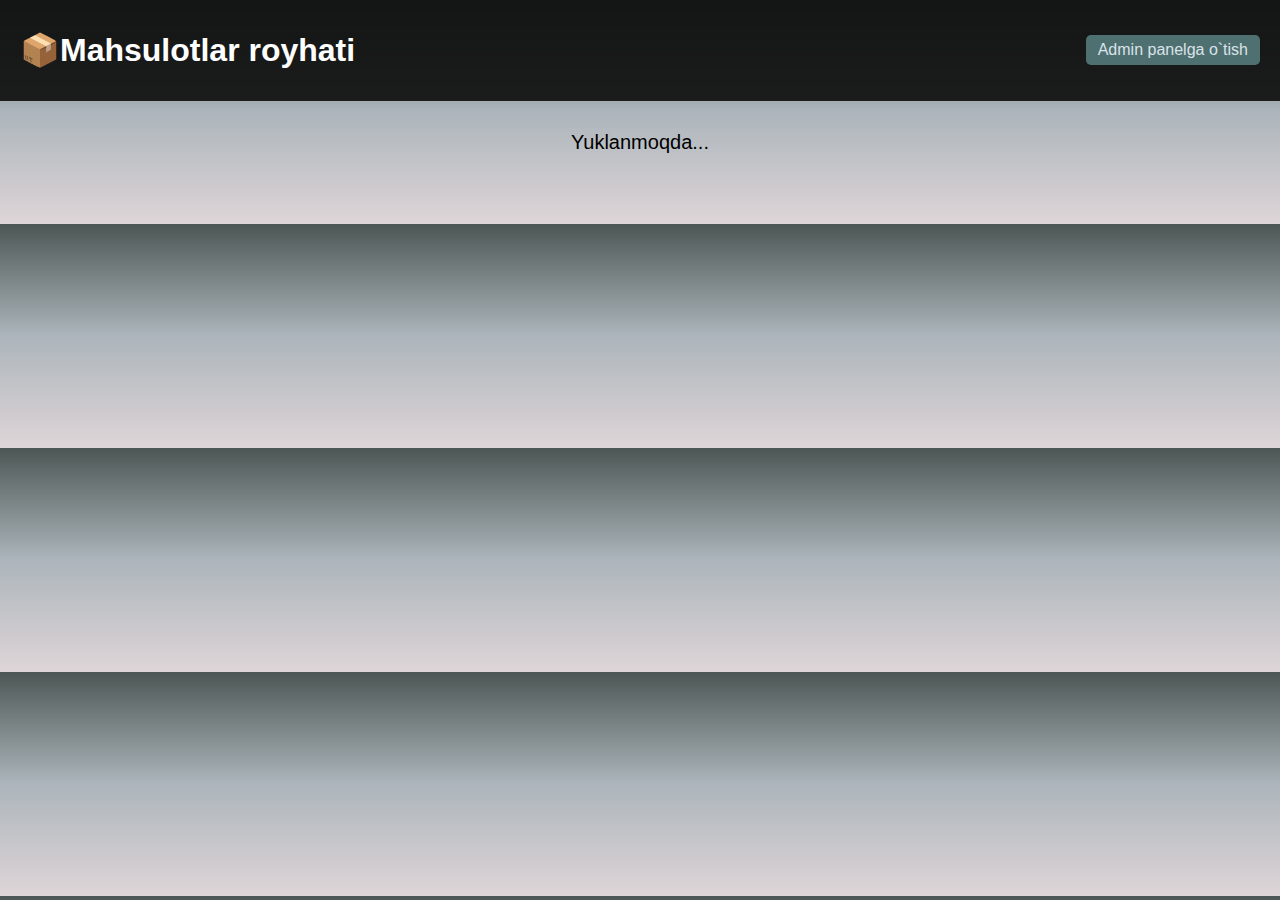
<file: index.html>
<!DOCTYPE html>
<html lang="en">
<head>
    <meta charset="UTF-8">
    <meta name="viewport" content="width=device-width, initial-scale=1.0">
    <title>Document</title>
    <link rel="stylesheet" href="./css/style.css">
</head>
<body>
    <header>
        <h1>📦Mahsulotlar royhati</h1>
        <a href="./admin.html" class="btn">Admin panelga o`tish</a>
    </header>
    <div id="loader">Yuklanmoqda...</div>
    <main id="product-list"></main>
      

    <script src="./js/main.js"></script>
</body>
</html>
</file>
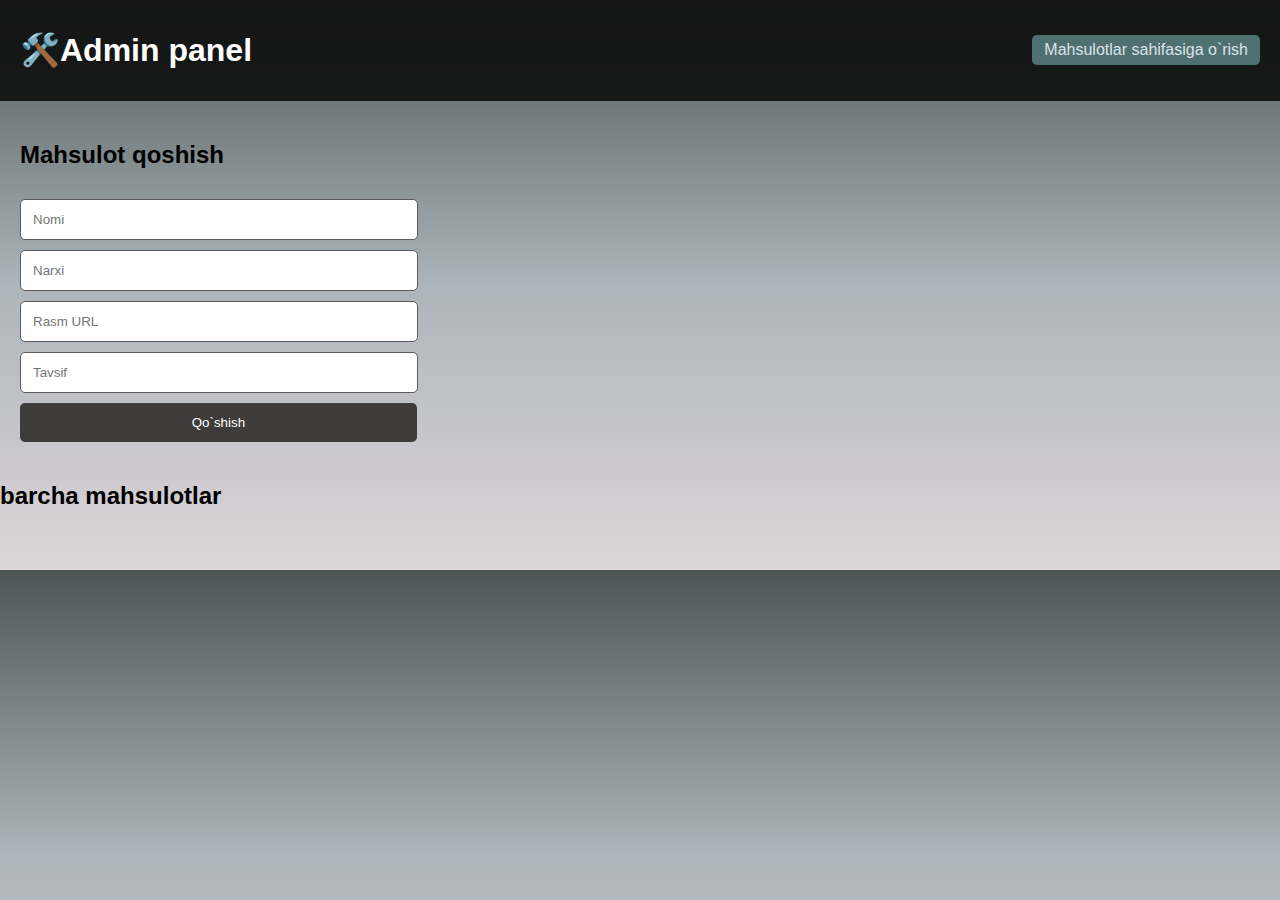
<file: admin.html>
<!DOCTYPE html>
<html lang="en">
<head>
    <meta charset="UTF-8">
    <meta name="viewport" content="width=device-width, initial-scale=1.0">
    <title>Document</title>
    <link rel="stylesheet" href="./css/style.css">
</head>
<body>
    <header>
        <h1>🛠️Admin panel</h1>
        <a href="./index.html" class="btn">Mahsulotlar sahifasiga o`rish</a>
    </header>

    <section class="form-section">
        <h2>Mahsulot qoshish</h2>
        <input type="text" id="name" placeholder="Nomi" >
        <input type="text" id="price" placeholder="Narxi">
        <input type="text" id="image" placeholder="Rasm URL" >
        <input type="text" id="description" placeholder="Tavsif">
        <button id="add-btn">Qo`shish</button>
    </section>

    <section>
        <h2>barcha mahsulotlar</h2>
        <div id="admin-products"></div>
    </section>



    <script src="./js/main.js"></script>
</body>
</html>
</file>
<file: css/style.css>
body {
  font-family: Arial, sans-serif;
  background:#ccc;
  margin: 0;
  padding: 0;
  margin: 0;
  top: 0;
  left: 0;
  background: linear-gradient(0deg, #ded5d8, #89969eb3, #4c5755);
  background-size: 100% 100%;
  animation: moveBg 8s ease-in-out infinite alternate;
  z-index: 90;
}

header {
  background:#0f0f0feb;
  color: white;
  padding: 10px 20px;
  display: flex;
  justify-content: space-between;
  align-items: center;
}

.btn {
  background:rgb(78, 112, 112);
  color: #dbe2e9;
  padding: 6px 12px;
  border-radius: 5px;
  text-decoration: none;
}

#loader {
  text-align: center;
  padding: 30px;
  font-size: 20px;
}

#product-list, #admin-products {
  display: grid;
  grid-template-columns: repeat(auto-fit, minmax(200px, 1fr));
  gap: 15px;
  padding: 20px;
}

.card {
  background: linear-gradient(0deg, #514b52, #89969eb3, #4c5755);
  border-radius: 8px;
  box-shadow: 0 2px 6px rgba(0,0,0,0.1);
  padding: 10px;
  text-align: center;
}

.card img {
  width: 100%;
  border-radius: 6px;
}
.card h3 {
  margin: 10px 0 5px;
}

.form-section {
  display: flex;
  flex-direction: column;
  gap: 10px;
  padding: 20px;
}

.form-section input {
  padding: 12px ;
  border: 1px solid #5c5959;
  border-radius: 5px;
  width: 30%;

}

input:hover {
    background-color: #f9f7fa;
}

button {
  padding:12px;
  background: #3d3c3a;
  color: white;
  border: none;
  border-radius: 5px;
  cursor: pointer;
  width: 32%;
}

button:hover {
  background: #8a8a8b;
}

@keyframes moveBg {
  0% { background-position: 0% 50%; }
  100% { background-position: 100% 50%; }
}
</file>
